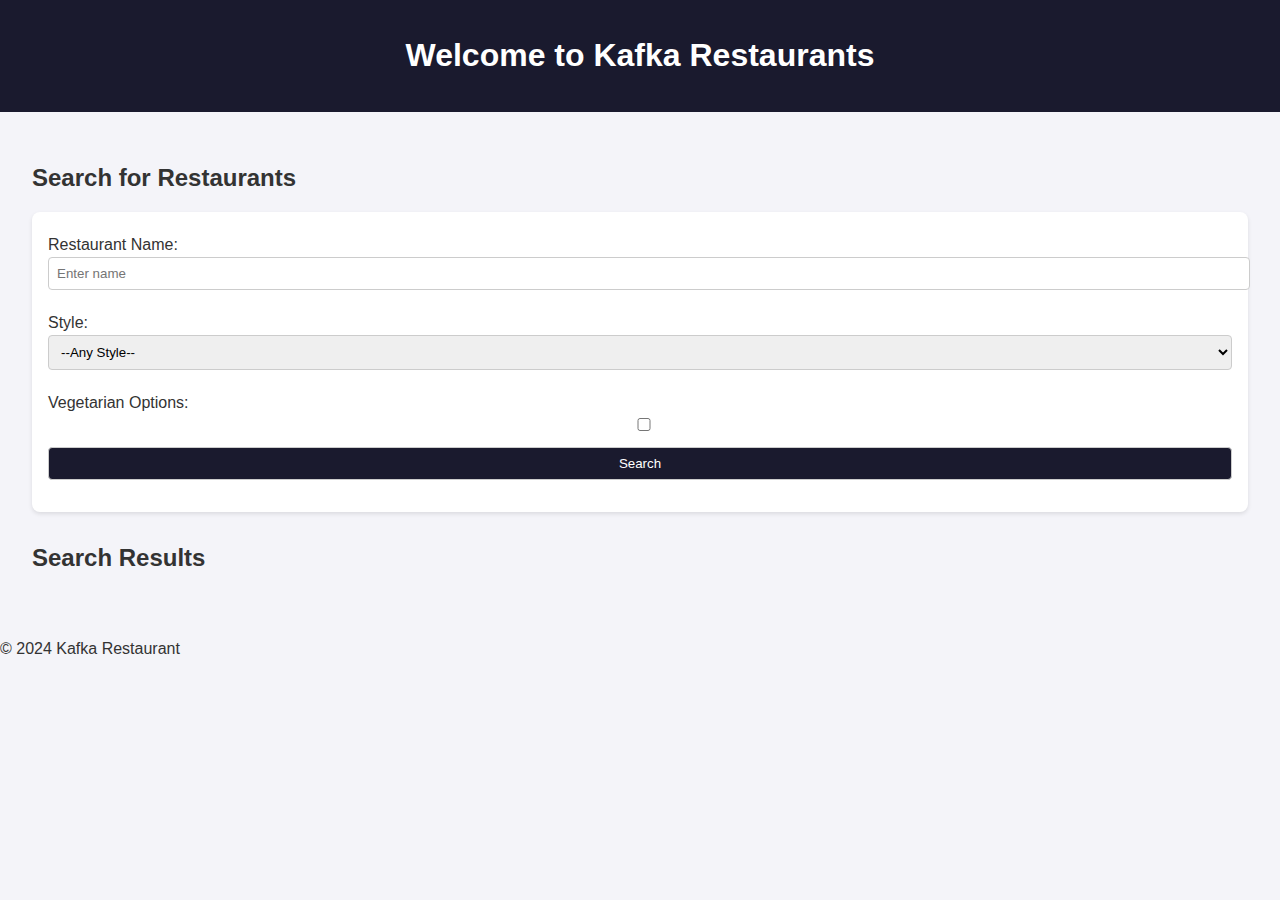
<file: kafka-restaurants/frontend/index.html>
<!DOCTYPE html>
<html lang="en">
<head>
    <meta charset="UTF-8">
    <meta name="viewport" content="width=device-width, initial-scale=1.0">
    <title>Kafka Restaurants</title>
    
    <link rel="stylesheet" href="styles.css"> <!-- Add a CSS file for styles -->

</head>
<body>
    <header>
        <h1>Welcome to Kafka Restaurants</h1>
    </header>
    <main>
       
        <section>
            <h2>Search for Restaurants</h2>
            
            <form id="searchForm">
                <label for="restaurantName">Restaurant Name:</label>
                <input type="text" id="restaurantName" name="restaurant_name" placeholder="Enter name">

                <label for="restaurantStyle">Style:</label>
                <select id="restaurantStyle" name="restaurant_style">
                    <option value="">--Any Style--</option>
                    <option value="Italian">Italian</option>
                    <option value="Chinese">Chinese</option>
                    <option value="Israeli">Israeli</option>
                </select>

                <label for="vegetarian">Vegetarian Options:</label>
                <input type="checkbox" id="vegetarian" name="vegetarian">

                <button type="button" id="searchButton">Search</button>
                
            </form>
        </section>

        <section id="results">
            <h2>Search Results</h2>
            <div id="restaurantResults"></div>
        </section>
    </main>
    <footer>
        <p>&copy; 2024 Kafka Restaurant</p>
    </footer>

    <script src="script.js"></script> <!-- Add JavaScript functionality -->
</body>
</html>
</file>
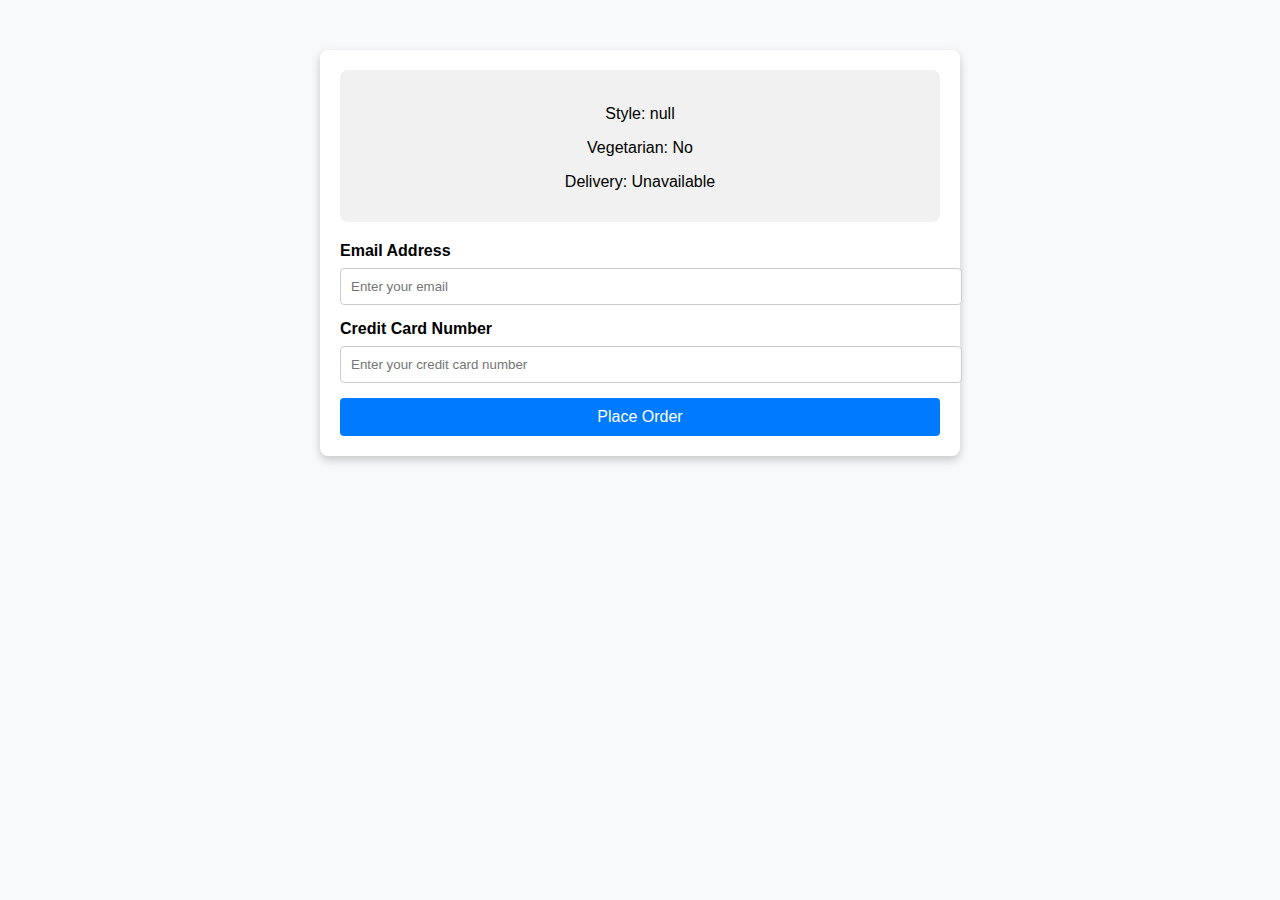
<file: kafka-restaurants/frontend/orders.html>
<!DOCTYPE html>
<html lang="en">
<head>
    <meta charset="UTF-8">
    <meta name="viewport" content="width=device-width, initial-scale=1.0">
    <title>Place Your Order</title>
    <link rel="stylesheet" href="stylesorder.css">
</head>
<body>
    <div class="container">
        <div class="restaurant-info">
            <h2 id="restaurantName">Restaurant Name</h2>
            <p id="restaurantStyle">Style: Italian</p>
            <p id="restaurantVegetarian">Vegetarian: Yes</p>
            <p id="restaurantDelivery">Delivery: Available</p>
        </div>
        <form id="orderForm">
            <label for="email">Email Address</label>
            <input type="email" id="email" name="email" placeholder="Enter your email" required>
            
            <label for="creditCard">Credit Card Number</label>
            <input type="text" id="creditCard" name="creditCard" placeholder="Enter your credit card number" required>
            
            <button type="submit">Place Order</button>
        </form>
    </div>

    <script>
       document.addEventListener('DOMContentLoaded', () => {
           const urlParams = new URLSearchParams(window.location.search);
           const name = urlParams.get('name');
           const style = urlParams.get('style');
           const vegetarian = urlParams.get('vegetarian') === 'true';
           const delivery = urlParams.get('delivery') === 'true';
       
           // Populate restaurant details
           document.getElementById("restaurantName").innerText = name;
           document.getElementById("restaurantStyle").innerText = `Style: ${style}`;
           document.getElementById("restaurantVegetarian").innerText = `Vegetarian: ${vegetarian ? 'Yes' : 'No'}`;
           document.getElementById("restaurantDelivery").innerText = `Delivery: ${delivery ? 'Available' : 'Unavailable'}`;
       });

        // Handle form submission
        document.getElementById("orderForm").addEventListener("submit", async (event) => {
            event.preventDefault(); // Prevent the default form submission

            // Get form data
            const email = document.getElementById("email").value;
            const creditCard = document.getElementById("creditCard").value;

            // Validate the data (Basic validation for example purposes)
            if (!email || !creditCard) {
                alert("Please fill in all fields.");
                return;
            }

            // Mock API request (Replace with your backend API endpoint)
            const orderDetails = {
                restaurant: document.getElementById("restaurantName").innerText,
                email,
                creditCard
            };

            try {
                const url = 'http://127.0.0.1:5000'
                const response = await fetch(`${url}/orders`, {
                    method: 'POST',
                    headers: {
                        'Content-Type': 'application/json'
                    },
                    body: JSON.stringify(orderDetails)
                });

                const result = await response.json();

                if (response.ok) {
                    alert("Order placed successfully!");
                } else {
                    alert(`Failed to place order: ${result.message}`);
                }
            } catch (error) {
                console.error('Error:', error);
                alert("An error occurred while placing your order.");
            }
        });
    </script>
</body>
</html>
</file>
<file: kafka-restaurants/frontend/styles.css>
body {
    font-family: Arial, sans-serif;
    margin: 0;
    padding: 0;
    background-color: #f4f4f9;
    color: #333;
}

header {
    background-color: #1a1a2e;
    color: #fff;
    padding: 1rem;
    text-align: center;
}

main {
    padding: 2rem;
}

form {
    background-color: #fff;
    padding: 1rem;
    border-radius: 8px;
    box-shadow: 0 2px 4px rgba(0, 0, 0, 0.1);
    margin-bottom: 2rem;


}

form label {
    display: block;
    margin: 0.5rem 0 0.2rem;
}

form input,
form select,
form button {
    width: 100%;
    padding: 0.5rem;
    margin-bottom: 1rem;
    border: 1px solid #ccc;
    border-radius: 4px;
}

form button {
    background-color: #1a1a2e;
    color: #fff;
    cursor: pointer;
}

form button:hover {
    background-color: #4e4e90;
}

#restaurantResults {
    display: grid;
    grid-template-columns: repeat(auto-fill, minmax(200px, 1fr));
    gap: 1rem;
}

.restaurant-card {
    background-color: #fff;
    padding: 1rem;
    border: 1px solid #ddd;
    border-radius: 8px;
    box-shadow: 0 2px 4px rgba(0, 0, 0, 0.1);
}

.restaurant-card h3 {
    margin-top: 0;
}

#sideImage {
    max-width: 100%; /* Ensure the image fits its container */
    height: 10px; /* Maintain aspect ratio */
    border-radius: 10px; /* Optional: Add rounded corners */
    box-shadow: 0 4px 6px rgba(0, 0, 0, 0.1); /* Optional: Add shadow */
}
</file>
<file: kafka-restaurants/frontend/stylesorder.css>
body {
    font-family: Arial, sans-serif;
    margin: 0;
    padding: 0;
    background-color: #f8f9fa;
}
.container {
    max-width: 600px;
    margin: 50px auto;
    background: #fff;
    padding: 20px;
    border-radius: 8px;
    box-shadow: 0 4px 10px rgba(0, 0, 0, 0.2);
}
h2 {
    text-align: center;
    color: #333;
}
label {
    display: block;
    margin-bottom: 8px;
    font-weight: bold;
}
input {
    width: 100%;
    padding: 10px;
    margin-bottom: 15px;
    border: 1px solid #ccc;
    border-radius: 4px;
}
button {
    display: block;
    width: 100%;
    padding: 10px;
    background-color: #007bff;
    color: white;
    border: none;
    border-radius: 4px;
    font-size: 16px;
    cursor: pointer;
}
button:hover {
    background-color: #0056b3;
}
.restaurant-info {
    background: #f1f1f1;
    padding: 15px;
    border-radius: 8px;
    margin-bottom: 20px;
    text-align: center;
}
</file>
